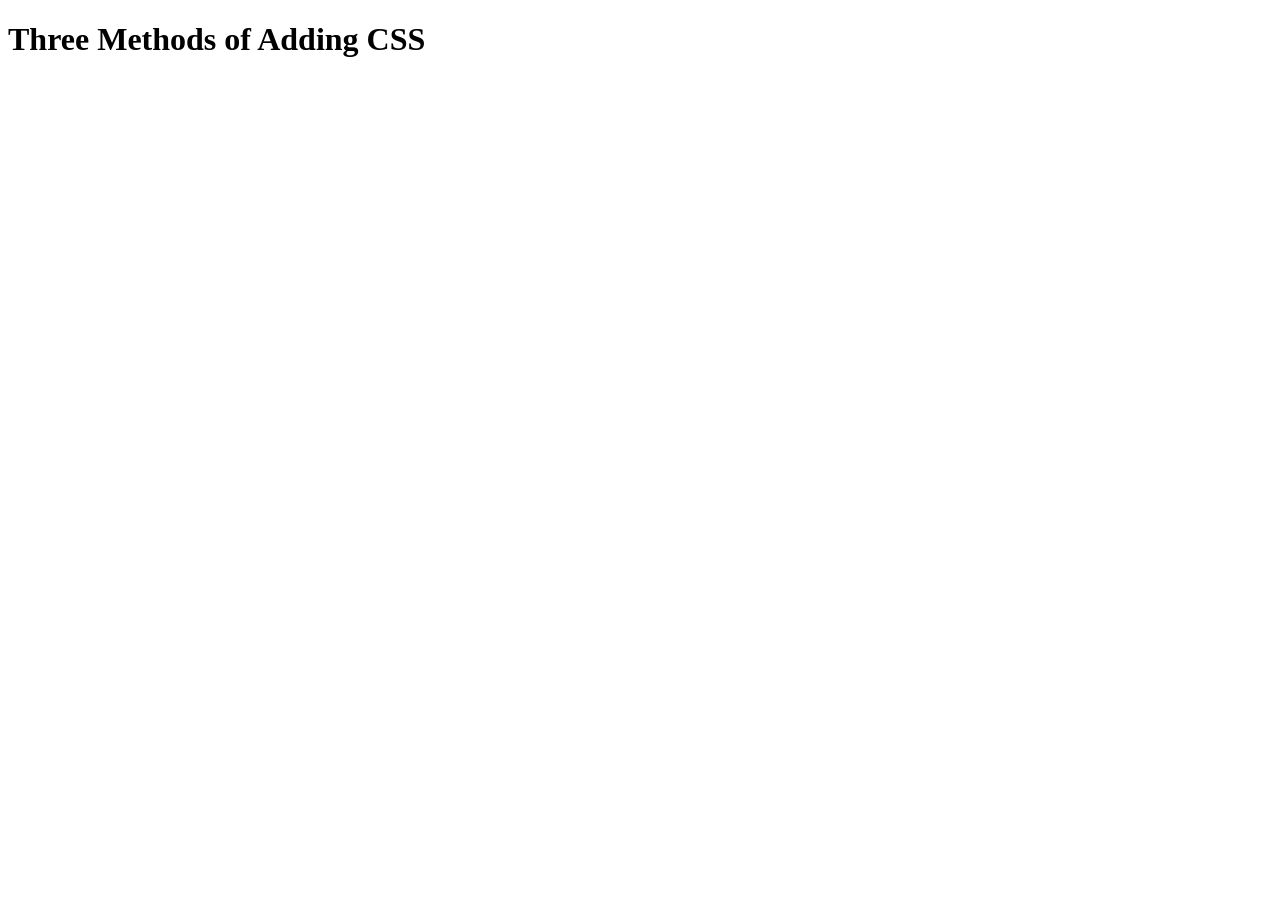
<file: day_43/5.1+Adding+CSS/5.1. Adding CSS/index.html>
<!DOCTYPE html>
<html lang="en">

<head>
  <meta charset="UTF-8">
  <title>Adding CSS</title>
</head>

<body>
  <h1>Three Methods of Adding CSS</h1>
  <!-- Create 3 Links to The 3 Webpages: inline, internal and external -->
</body>

</html>
</file>
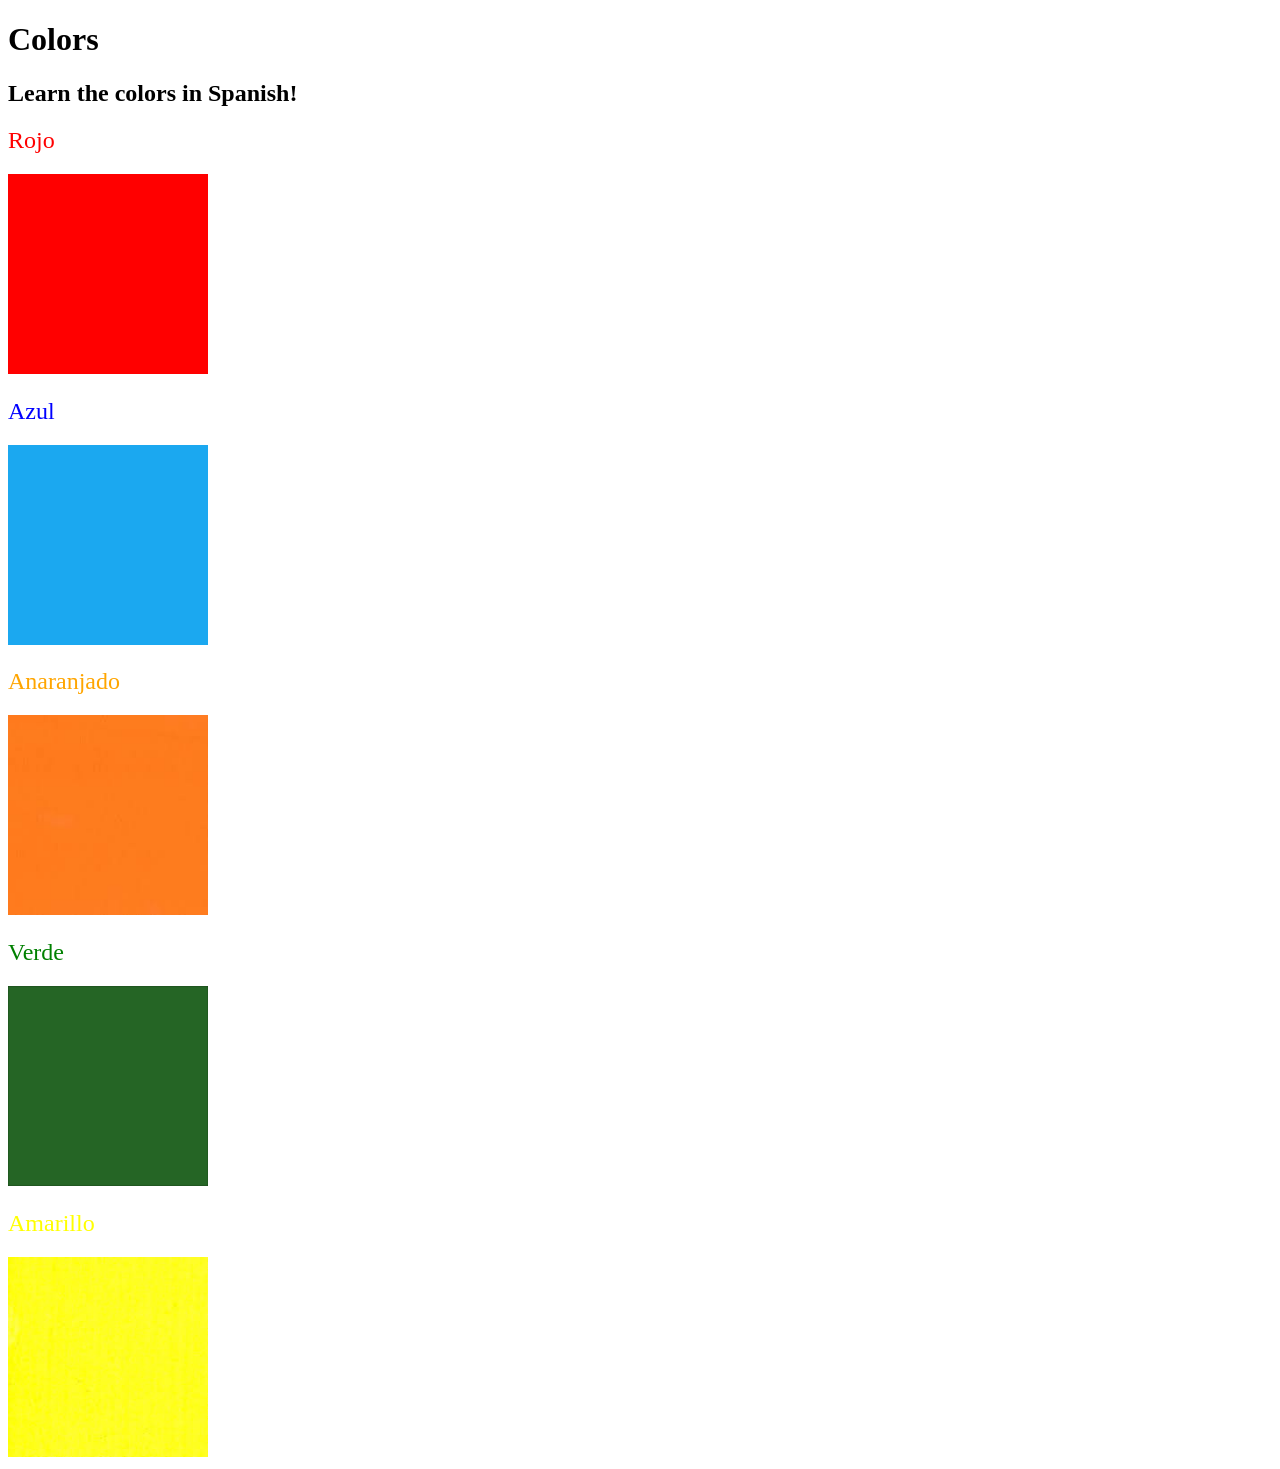
<file: day_43/5.4+Color+Vocab+Project/5.4 Color Vocab Project/index.html>
<!DOCTYPE html>
<html lang="en">

<head>
  <meta charset="UTF-8">
  <title>Spanish Vocabulary</title>
  <link rel="stylesheet" href="./style.css" />
</head>

<body>
  <h1>Colors</h1>
  <h2>Learn the colors in Spanish!</h2>
  <h2 class="color-title" id="red">Rojo</h2>
  <img class="color" src="./assets/images/red.png" alt="red" />

  <h2 class="color-title" id="blue">Azul</h2>
  <img src="./assets/images/blue.png" alt="blue" />

  <h2 class="color-title" id="orange">Anaranjado</h2>
  <img src="./assets/images/orange.png" alt="orange" />

  <h2 class="color-title" id="green">Verde</h2>
  <img src="./assets/images/green.png" alt="green" />

  <h2 class="color-title" id="yellow">Amarillo</h2>
  <img src="./assets/images/yellow.png" alt="yellow" />
</body>

</html>

<!-- 
TODOs
IMPORTANT: You should not need to make ANY CHANGES to index.html
All code should be written in your CSS file.

1. Create a CSS file and incorporate it as an external stylesheet.
2. Use CSS to style each of the color titles to meaning. 
Hint: Use the id to help if you don't know the words in spanish.
3. Use CSS to change all the color titles to have "font-weight: normal;"
4. Use CSS (not HTML) to make all the images 200px heigh and 200px wide. 
Hint: 
https://developer.mozilla.org/en-US/docs/Web/CSS/height
https://developer.mozilla.org/en-US/docs/Web/CSS/width
-->
</file>
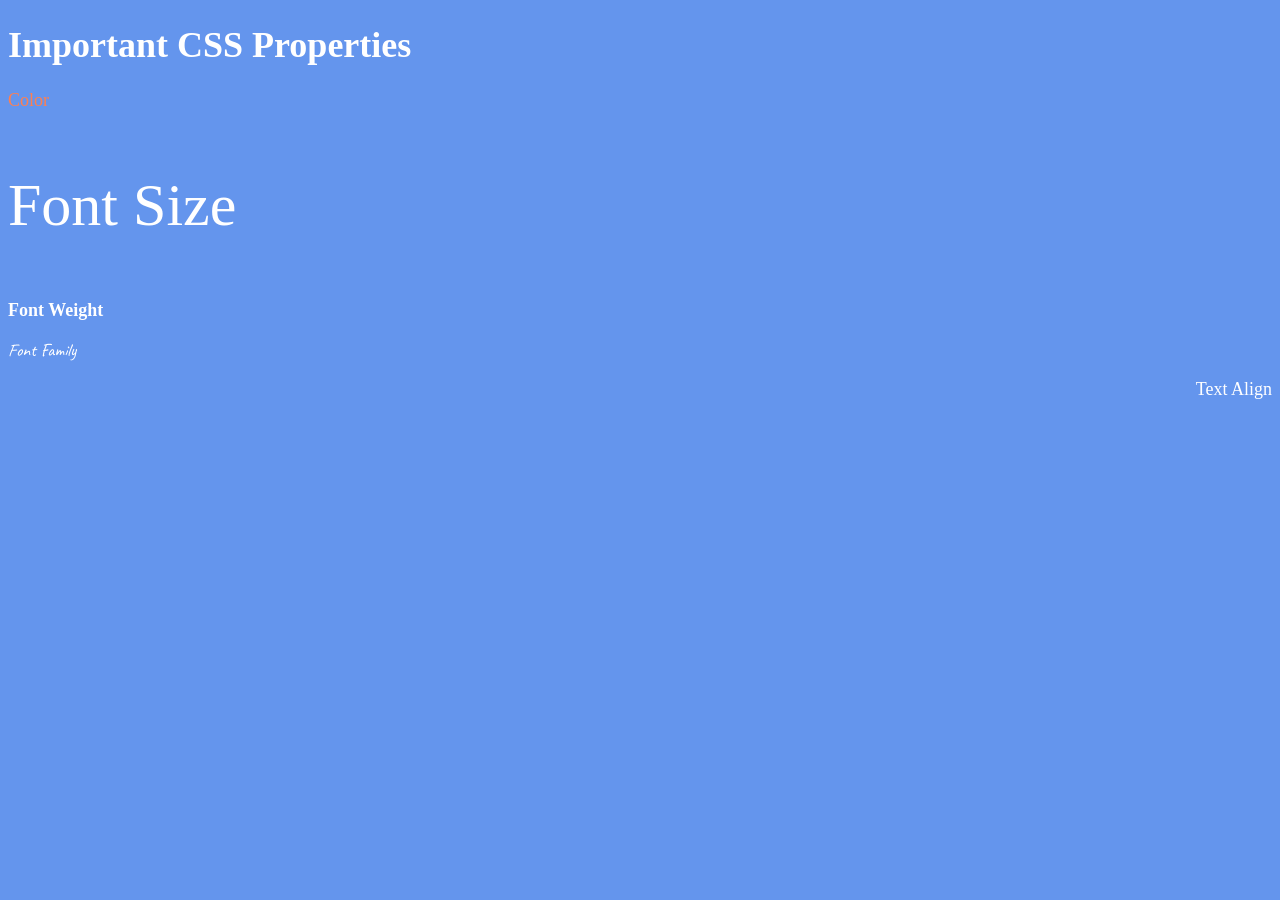
<file: day_44/6.1+Font+Properties/6.1 Font Properties/index.html>
<!DOCTYPE html>
<html lang="en">

<head>
  <meta charset="UTF-8">
  <title>CSS Properties</title>
  <style>
    /* 6. Change the the root (html element) font size to 30px --> */
    html {
      font-size: 30px;
    }

    body {
      background-color: cornflowerblue;
      color: white;
      font-size: 18px;
    }

    /* 1. Change the color of <p>Color</p> to "coral" color. */
    #color {
      color: coral;
    }

    /* 2. Change the font size of <p>Font Size</p> to to 2X the size of the root (html) element. */
    #size {
      font-size: 2rem;
    }

    /* 3. Change the font weight of <p>Font Weight</p> to 900. */
    #weight {
      font-weight: 900;
    }

    /* 4. Change the font family of <p>Font Family</p> to the Google font Caveat with regular (400) font weight.
      Link: https://fonts.google.com/specimen/Caveat */
    #family {
      font-family: 'Caveat', cursive;
    }

    /* 5. Change the <p>Text Align</p> to right align. */
    #align {
      text-align: right;
    }
  </style>
  <link rel="preconnect" href="https://fonts.googleapis.com">
  <link rel="preconnect" href="https://fonts.gstatic.com" crossorigin>
  <link href="https://fonts.googleapis.com/css2?family=Caveat&display=swap" rel="stylesheet">
</head>

<body>
<h1>Important CSS Properties</h1>
<p id="color">Color</p>
<p id="size">Font Size</p>
<p id="weight">Font Weight</p>
<p id="family">Font Family</p>
<p id="align">Text Align</p>
</body>

</html>
</file>
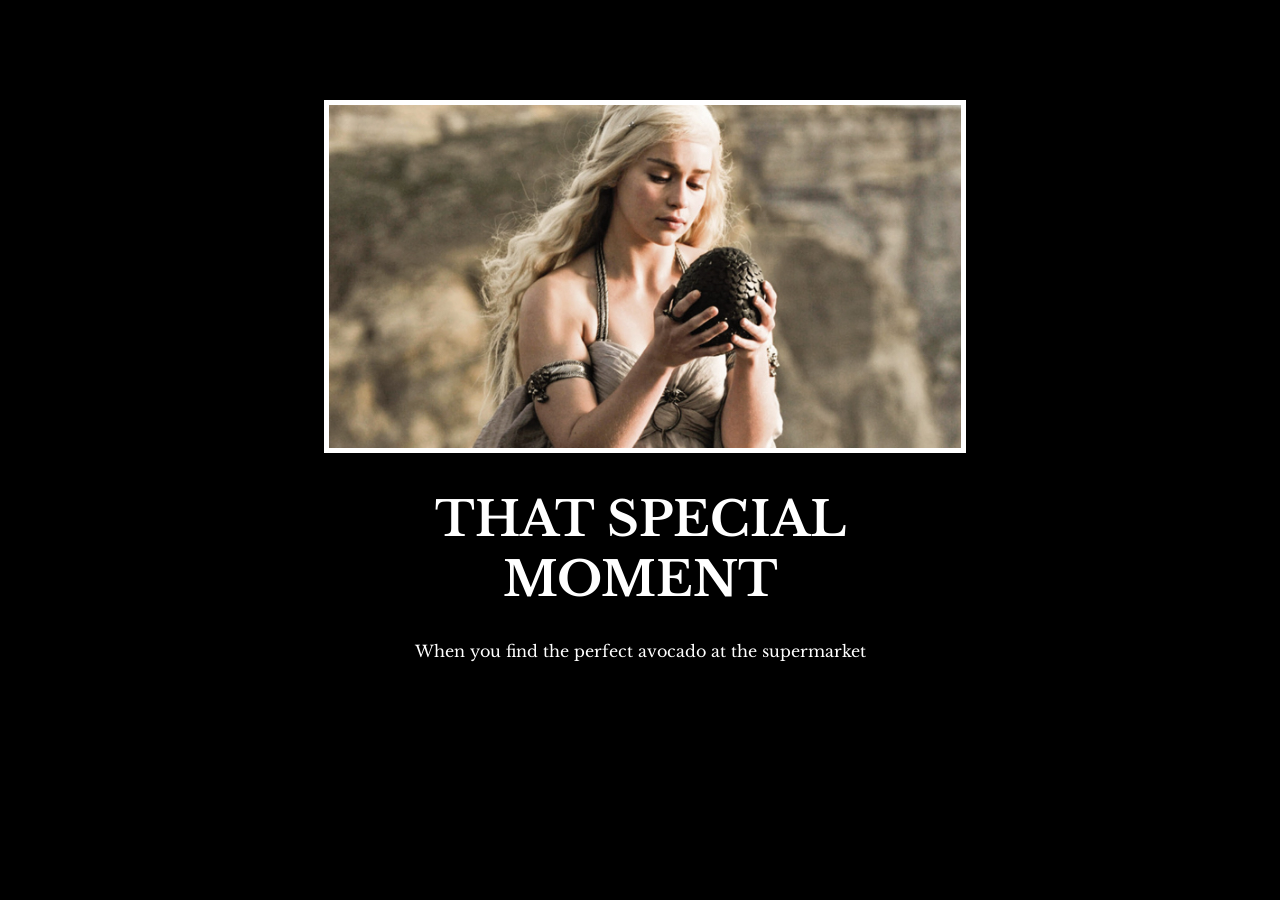
<file: day_44/6.4+Motivation+Meme+Project/6.4 Motivation Meme Project/index.html>
<!DOCTYPE html>
<html lang="en">

<head>
    <meta charset="UTF-8">
    <title>Motivation Meme</title>
    <link rel="stylesheet" type="text/css" href="style.css">
    <link rel="preconnect" href="https://fonts.googleapis.com">
    <link rel="preconnect" href="https://fonts.gstatic.com" crossorigin>
    <link href="https://fonts.googleapis.com/css2?family=Libre+Baskerville&display=swap" rel="stylesheet">
</head>

<body>
    <div class="poster">
        <img class="image" src="./assets/images/daenerys.jpeg" alt="daenerys-plus-eggs"/>
        <h1>That special moment</h1>
        <p>When you find the perfect avocado at the supermarket</p>
    </div>
</body>

</html>
</file>
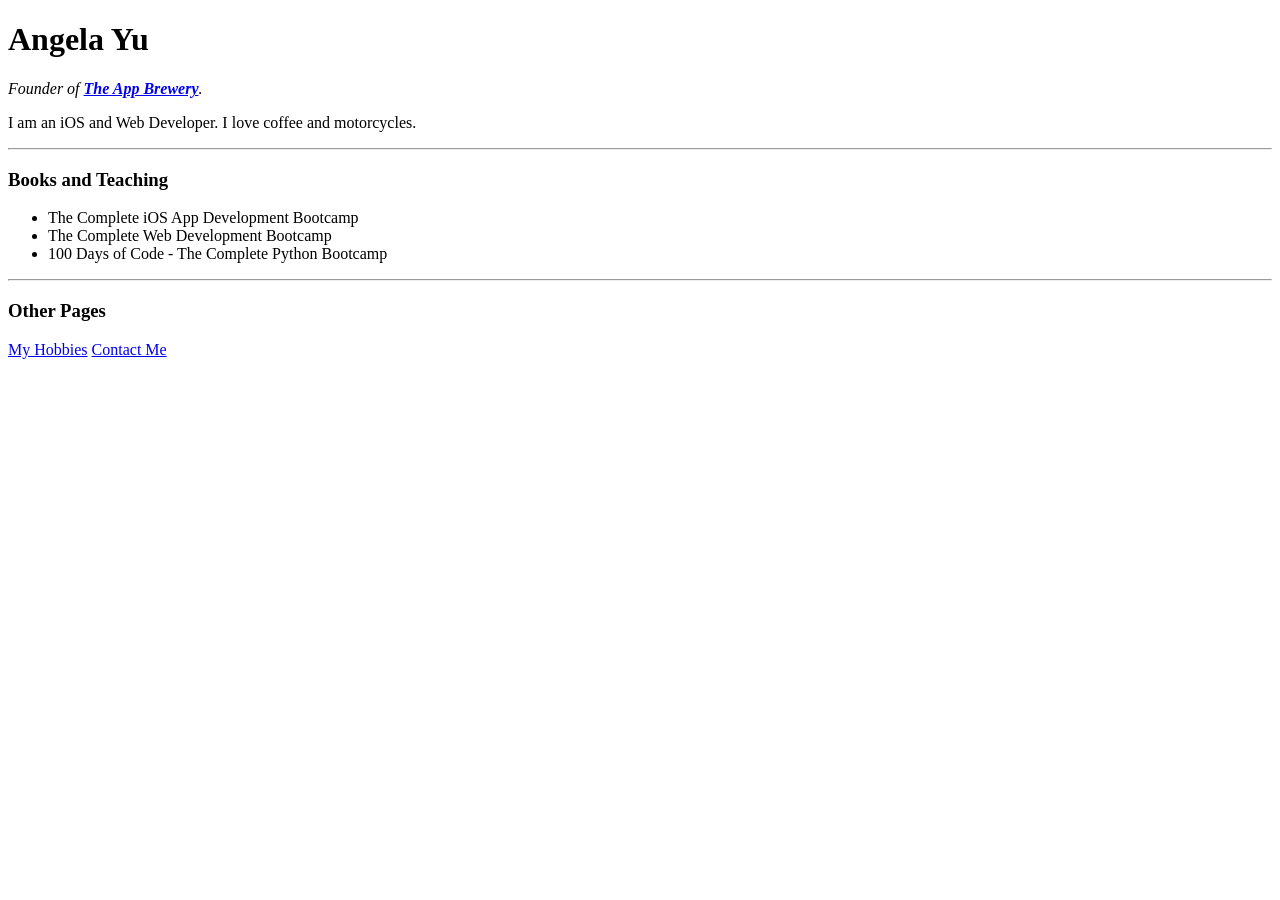
<file: day_45/bs4/website.html>
<!DOCTYPE html>
<html>

<head>
  <meta charset="utf-8">
  <title>Angela's Personal Site</title>
</head>

<body>
  <h1 id="name">Angela Yu</h1>
  <p><em>Founder of <strong><a href="https://www.appbrewery.co/">The App Brewery</a></strong>.</em></p>
  <p>I am an iOS and Web Developer. I love coffee and motorcycles.</p>
  <hr>
  <h3 class="heading">Books and Teaching</h3>
  <ul>
    <li>The Complete iOS App Development Bootcamp</li>
    <li>The Complete Web Development Bootcamp</li>
    <li>100 Days of Code - The Complete Python Bootcamp</li>
  </ul>
  <hr>
  <h3 class="heading">Other Pages</h3>
  <a href="https://angelabauer.github.io/cv/hobbies.html">My Hobbies</a>
  <a href="https://angelabauer.github.io/cv/contact-me.html">Contact Me</a>
</body>

</html>
</file>
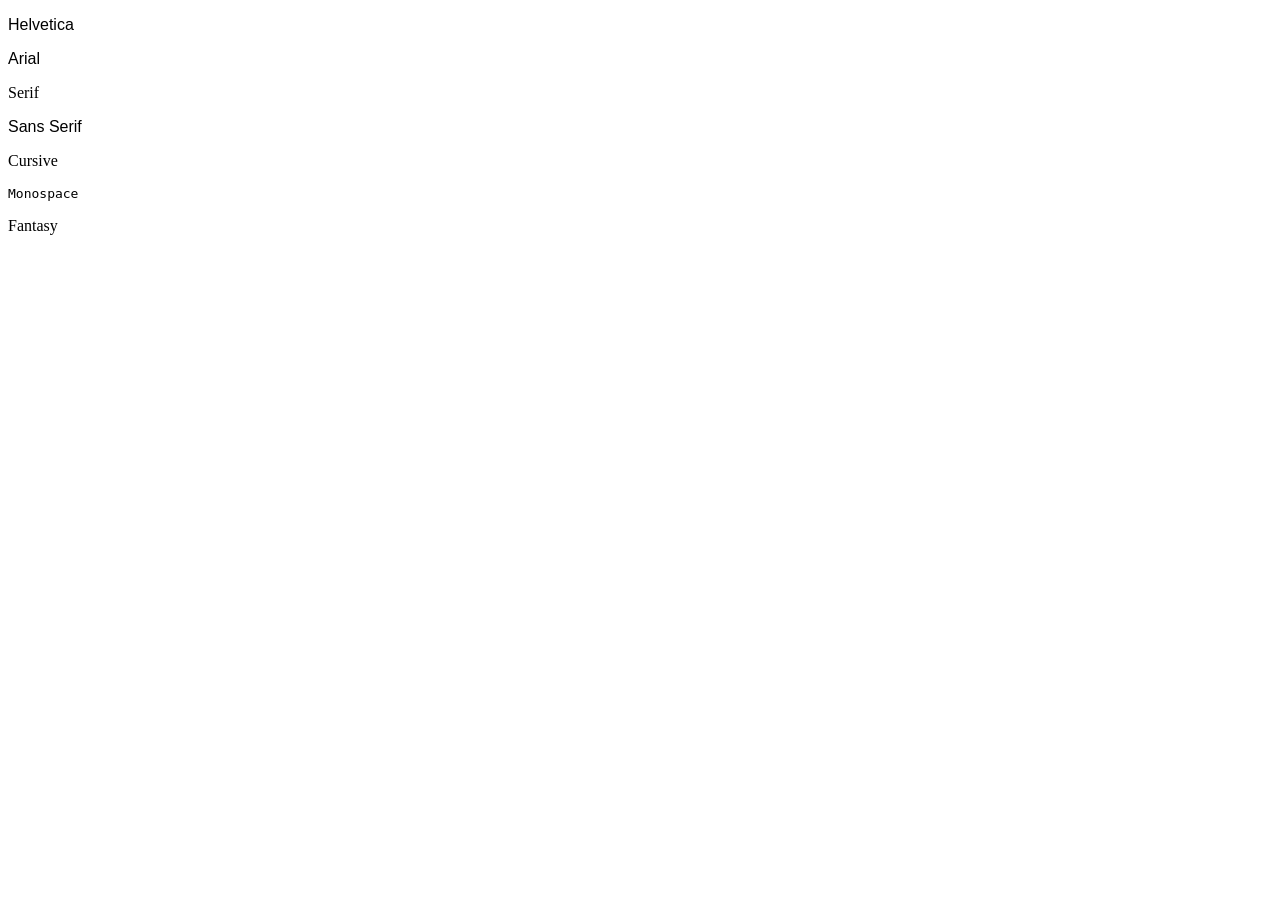
<file: day_44/6.1+Font+Properties/6.1 Font Properties/font-family.html>
<!DOCTYPE html>
<html lang="en">

<head>
  <meta charset="UTF-8">
  <title>Font Family</title>
  <style>
    #helvetica {
      font-family: Helvetica, sans-serif;
    }

    #arial {
      font-family: Arial, sans-serif;
    }

    #serif {
      font-family: serif;
    }

    #sans-serif {
      font-family: sans-serif;
    }

    #cursive {
      font-family: cursive;
    }

    #monospace {
      font-family: monospace;
    }

    #fantasy {
      font-family: fantasy;
    }
  </style>
</head>

<body>
  <p id="helvetica">Helvetica</p>
  <p id="arial">Arial</p>
  <p id="serif">Serif</p>
  <p id="sans-serif">Sans Serif</p>
  <p id="cursive">Cursive</p>
  <p id="monospace">Monospace</p>
  <p id="fantasy">Fantasy</p>

</body>

</html>
</file>
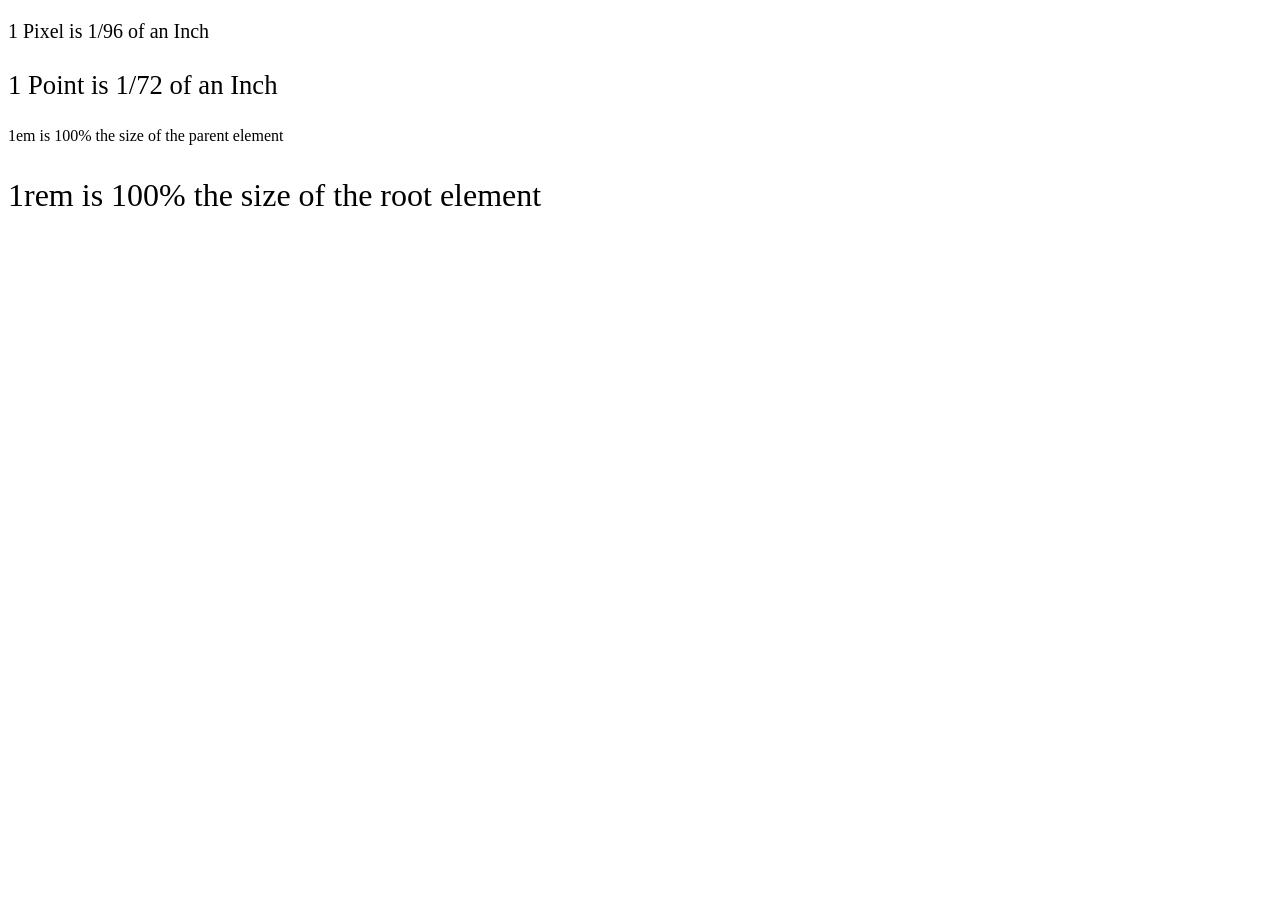
<file: day_44/6.1+Font+Properties/6.1 Font Properties/font-size.html>
<!DOCTYPE html>

<head>
  <meta charset="UTF-8">
  <title>Font-Size</title>
  <style>
    #pixel {
      font-size: 20px;
    }

    #point {
      font-size: 20pt;
    }

    #em {
      font-size: 1em;
    }

    #rem {
      font-size: 1rem;
    }

    footer {
      font-size: 12pt;
    }

    html {
      font-size: xx-large;
    }
  </style>
</head>
<html lang="en">

<body>
  <p id="pixel">1 Pixel is 1/96 of an Inch</p>
  <p id="point">1 Point is 1/72 of an Inch</p>
  <footer>
    <p id="em">1em is 100% the size of the parent element</p>
    <p id="rem">1rem is 100% the size of the root element</p>
  </footer>
</body>

</html>
</file>
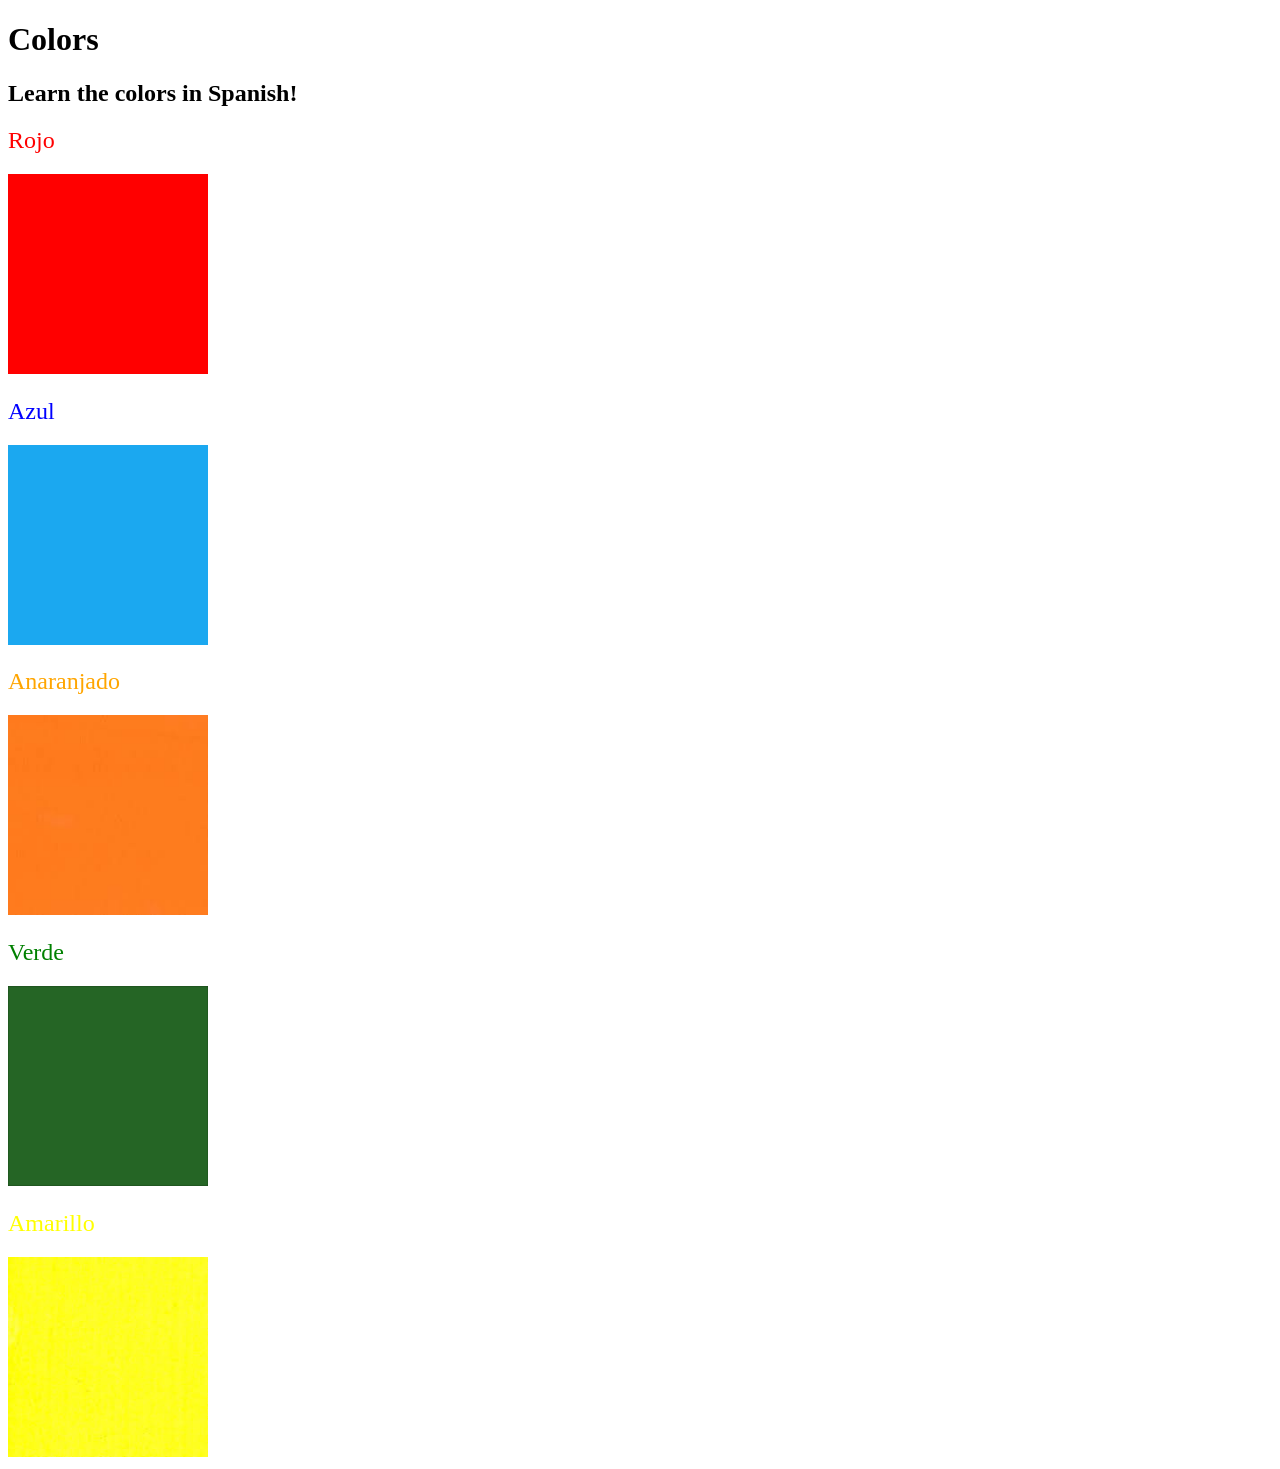
<file: day_43/5.4+Color+Vocab+Project/5.4 Color Vocab Project/solution/solution.html>
<!DOCTYPE html>
<html lang="en">

<head>
  <meta charset="UTF-8">
  <title>Spanish Vocabulary</title>
  <link rel="stylesheet" href="./style.css" />
</head>

<body>
  <h1>Colors</h1>
  <h2>Learn the colors in Spanish!</h2>
  <h2 class="color-title" id="red">Rojo</h2>
  <img class="color" src="./assets/images/red.png" alt="red" />

  <h2 class="color-title" id="blue">Azul</h2>
  <img src="./assets/images/blue.png" alt="blue" />

  <h2 class="color-title" id="orange">Anaranjado</h2>
  <img src="./assets/images/orange.png" alt="orange" />

  <h2 class="color-title" id="green">Verde</h2>
  <img src="./assets/images/green.png" alt="green" />

  <h2 class="color-title" id="yellow">Amarillo</h2>
  <img src="./assets/images/yellow.png" alt="yellow" />
</body>

</html>
</file>
<file: day_43/5.4+Color+Vocab+Project/5.4 Color Vocab Project/style.css>
img {
    height: 200px;
    width: 200px;
}

.color-title {
    font-weight: normal;
}

#red {
    color: red;
}

#blue {
    color: blue;
}

#orange {
    color: orange;
}

#green {
    color: green;
}

#yellow {
    color: yellow;
}
</file>
<file: day_44/6.4+Motivation+Meme+Project/6.4 Motivation Meme Project/style.css>
body {
    background-color: black;
}

h1 {
    text-transform: uppercase;
    font-size: 3rem;
}

.poster {
    width: 50%;
    margin-left: 25%;
    margin-top: 100px;
    color: white;
    font-family: "Libre Baskerville", serif;
    text-align: center;
}

.image {
    border: 5px solid white;
    width: 100%;
}
</file>
<file: day_43/5.4+Color+Vocab+Project/5.4 Color Vocab Project/solution/style.css>
img {
  height: 200px;
  width: 200px;
}

.color-title {
  font-weight: normal;
}

#red {
  color: red;
}

#blue {
  color: blue;
}

#orange {
  color: orange;
}

#green {
  color: green;
}

#yellow {
  color: yellow;
}
</file>
